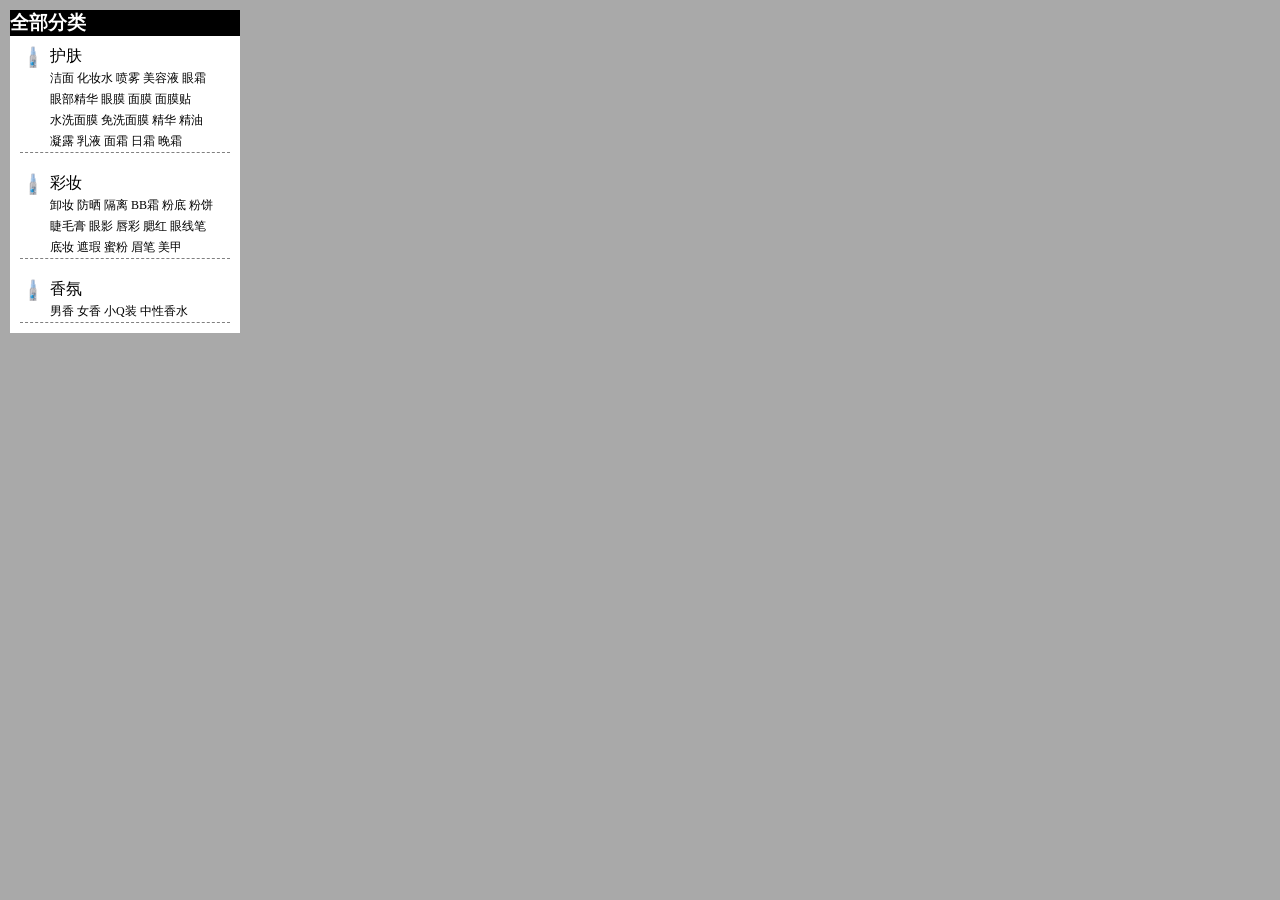
<file: index.html>
<!DOCTYPE html>
<html>
	<head>
		<meta charset="UTF-8">
		<title>商品分类</title>
		<link rel="stylesheet" type="text/css" href="css/public.css" />
	</head>
	<body>
		<div>
			<h3>全部分类</h3>
			<dl>
				<dt>护肤</dt>
				<dd>洁面&nbsp;化妆水&nbsp;喷雾&nbsp;美容液&nbsp;眼霜</dd>
				<dd>眼部精华&nbsp;眼膜&nbsp;面膜&nbsp;面膜贴</dd>
				<dd>水洗面膜&nbsp;免洗面膜&nbsp;精华&nbsp;精油</dd>
				<dd>凝露&nbsp;乳液&nbsp;面霜&nbsp;日霜&nbsp;晚霜</dd>
			</dl>
			<dl>
				<dt>彩妆</dt>
				<dd>卸妆&nbsp;防晒&nbsp;隔离&nbsp;BB霜&nbsp;粉底&nbsp;粉饼</dd>
				<dd>睫毛膏&nbsp;眼影&nbsp;唇彩&nbsp;腮红&nbsp;眼线笔</dd>
				<dd>底妆&nbsp;遮瑕&nbsp;蜜粉&nbsp;眉笔&nbsp;美甲</dd>
			</dl>
			<dl>
				<dt>香氛</dt>
				<dd>男香&nbsp;女香&nbsp;小Q装&nbsp;中性香水</dd>
			</dl>
		</div>
	</body>
</html>
</file>
<file: css/public.css>
* {
	margin: 0;
	padding: 0;
}

body {
	background-color: darkgray;
}

div {
	/*border: 1px solid black;*/
	width: 230px;
	margin: 10px;
}

h3 {
	background-color: black;
	color: white;
	margin-top: 0;
}

dl {
	background-color: white;
	padding: 10px 10px 10px 10px;
}

dt:first-child {
	width: 200px;
	height: 22px;
	/*	border: 1px solid red;*/
	background-image: url(../img/QQ截图20170909225846.png);
	background-repeat: no-repeat;
	background-position-x: 10px 30px;
	background-size: 25px 25px;
	/*border-bottom: 1px dashed red;*/
	padding-left: 30px;
}

dl dd {
	padding:2px 0 2px 30px;
	font-size: 12px;
	
}
div dl dd:last-child {
	border-bottom: 1px dashed gray;
}
</file>
